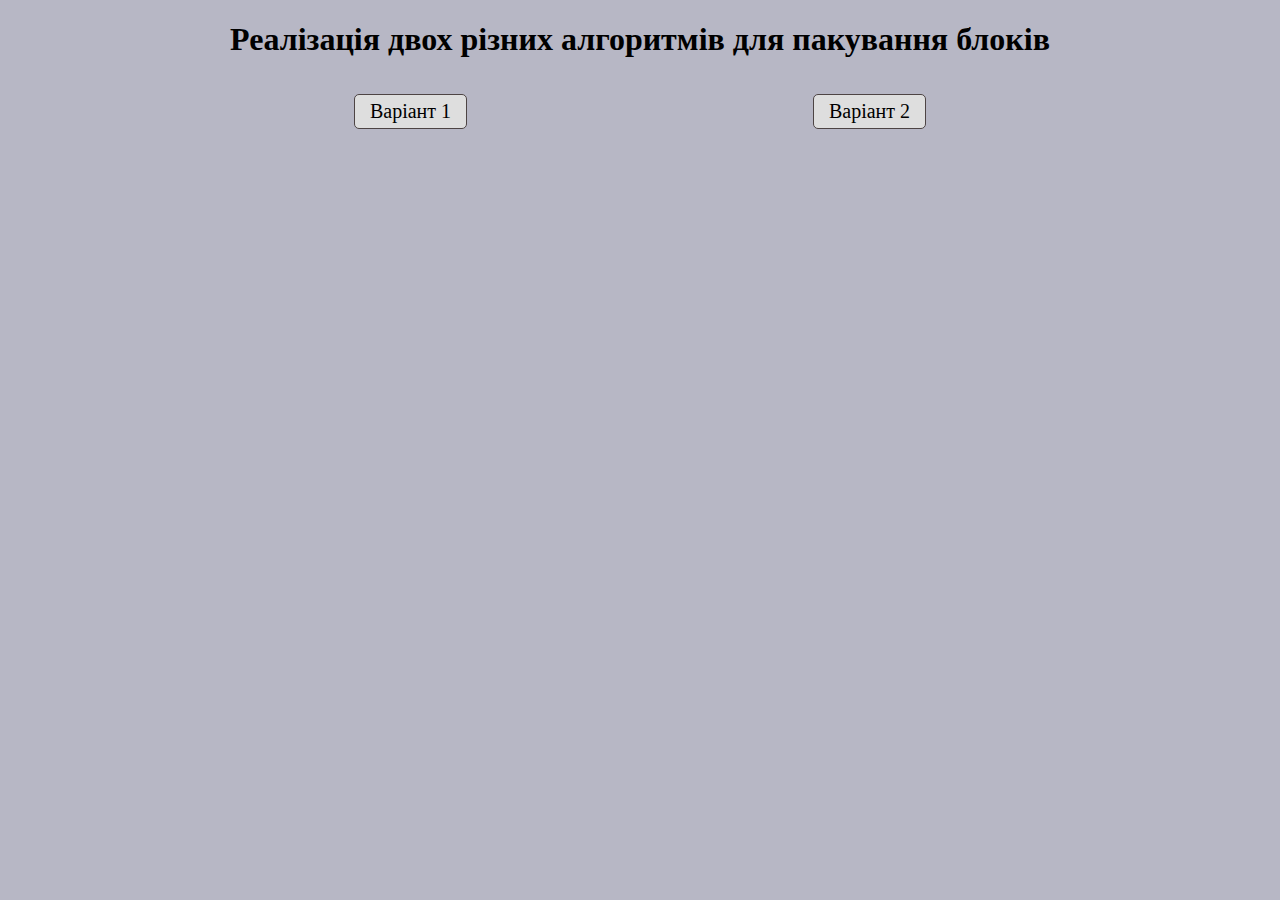
<file: index.html>
<!DOCTYPE html>
<html lang="en">

<head>
    <meta charset="UTF-8">
    <meta http-equiv="X-UA-Compatible" content="IE=edge">
    <meta name="viewport" content="width=device-width, initial-scale=1.0">
    <link rel="stylesheet" href="./styles.css">
    <title>Block packing apps</title>
</head>

<body>
    <h1>Реалізація двох різних алгоритмів для пакування блоків</h1>
    <div class="cont-links">
        <a href="./app-v1.html">Варіант 1</a>
        <a href="./app-v2.html">Варіант 2</a>
    </div>
</body>

</html>
</file>
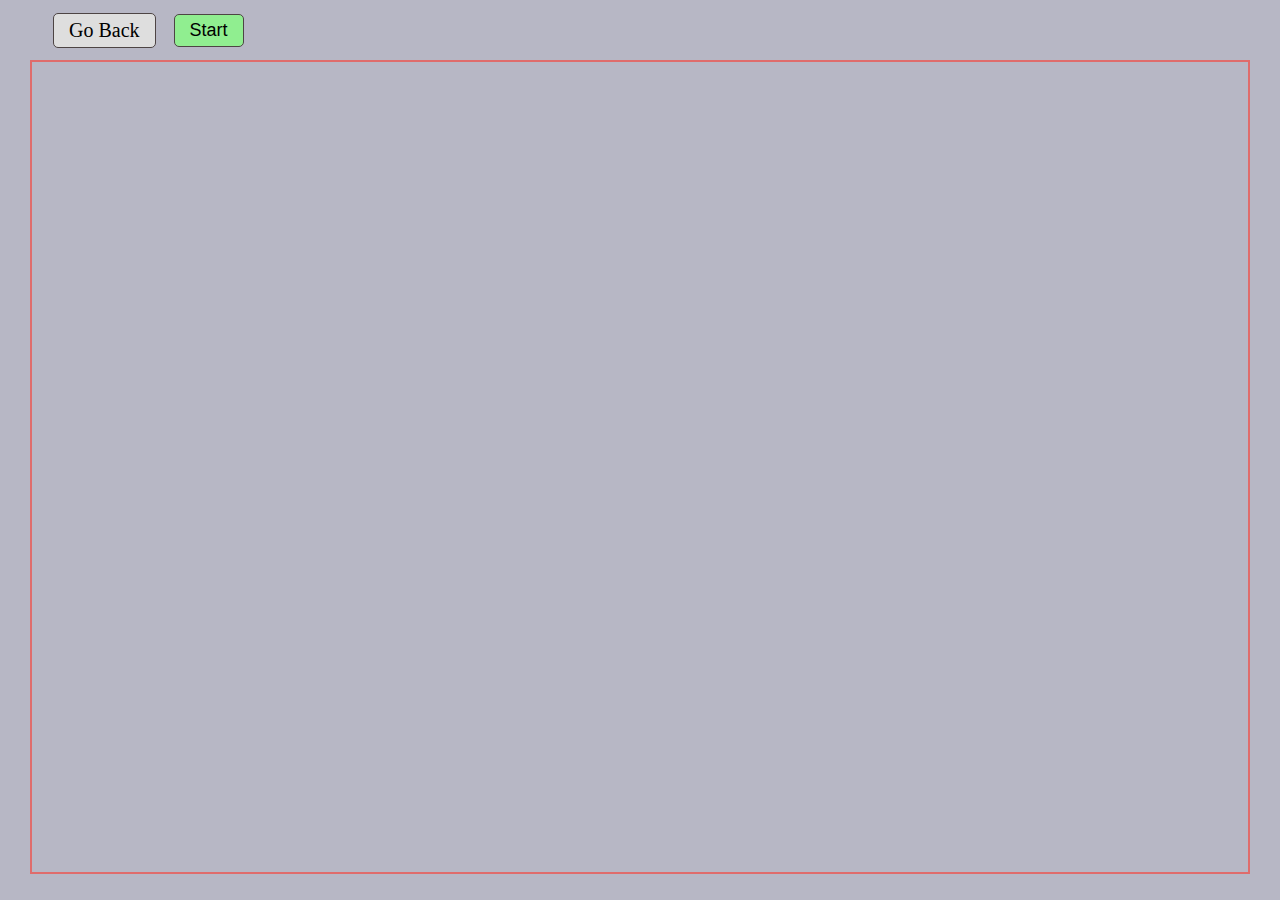
<file: app-v1.html>
<!DOCTYPE html>
<html lang="en">

<head>
    <meta charset="UTF-8">
    <meta http-equiv="X-UA-Compatible" content="IE=edge">
    <meta name="viewport" content="width=device-width, initial-scale=1.0">
    <link rel="stylesheet" href="./styles.css">
    <title>Block packing app v1</title>
</head>

<body>
    <div class="wrap">
        <a href="./index.html">Go Back</a>
        <button type="button" id="button">Start</button>
        <div id="textContentOutput"></div>
    </div>

    <div id="container"></div>

    <script src="./js/script-v1.js" type="module"></script>
</body>

</html>
</file>
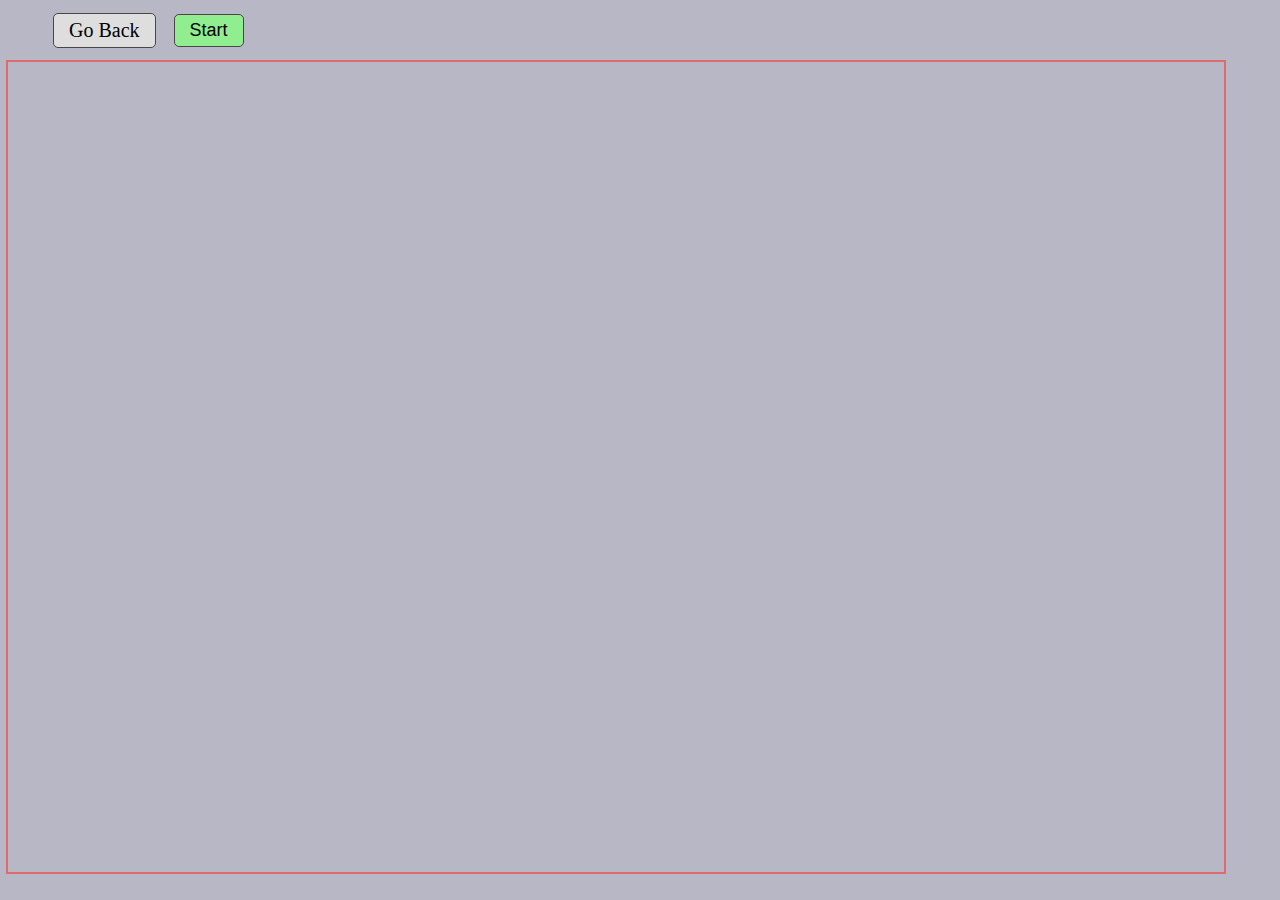
<file: app-v2.html>
<!DOCTYPE html>
<html lang="en">

<head>
    <meta charset="UTF-8">
    <meta http-equiv="X-UA-Compatible" content="IE=edge">
    <meta name="viewport" content="width=device-width, initial-scale=1.0">
    <link rel="stylesheet" href="./styles.css">
    <title>Block packing app v2</title>
</head>

<body>
    <div class="wrap">
        <a href="./index.html">Go Back</a>
        <button type="button" id="button">Start</button>
        <div id="textContentOutput"></div>
    </div>

    <canvas id=bin></canvas>

    <script src="./js/script-v2.js" type="module"></script>
</body>

</html>
</file>
<file: styles.css>
* {
    box-sizing: border-box;
}

body {
    background: rgba(115, 115, 143, 0.514);
}

h1 {
    text-align: center;
    margin-bottom: 4vh;
}

.cont-links {
    display: flex;
    justify-content: space-evenly;
    align-items: center;
}

a,
#button {
    border: 1px solid rgb(77, 68, 68);
    border-radius: 5px;
    padding: 5px 15px;
}

a {
    text-decoration: none;
    font-size: 20px;
    color: #000;
    background-color: rgb(222, 222, 222);
}

a:hover,
a:focus {
    background-color: rgb(200, 200, 200);
}

a:active {
    background-color: rgb(180, 180, 180);
}

#button {
    font-size: 18px;
    margin-left: 2vh;
    margin-right: 4vh;
    cursor: pointer;
    background-color: rgb(144, 238, 144);
}

#button:hover,
#button:focus {
    background-color: rgb(114, 200, 114);
}

#button:active {
    background-color: rgb(114, 180, 114);
}

.wrap {
    display: flex;
    align-items: center;
    height: 5vh;
    margin-left: 5vh;
    margin-bottom: 1vh;
}

#bin {
    margin-left: auto;
    margin-right: auto;
    width: 95vw;
    height: 90vh;
    outline: 2px solid rgb(223, 108, 108);
}

#container {
    margin-left: auto;
    margin-right: auto;
    position: relative;
    width: 95vw;
    height: 90vh;
    outline: 2px solid rgb(223, 108, 108);
}

#container>div {
    display: flex;
    justify-content: center;
    align-items: center;
}

#container>div>p {
    width: 24px;
    height: 24px;
    border-radius: 50%;
    background-color: rgb(222, 222, 222);
    display: flex;
    justify-content: center;
    align-items: center;
}

.block {
    position: absolute;
    border: 1px solid #000;
}

#textContentOutput {
    font-size: 18px;
}
</file>
